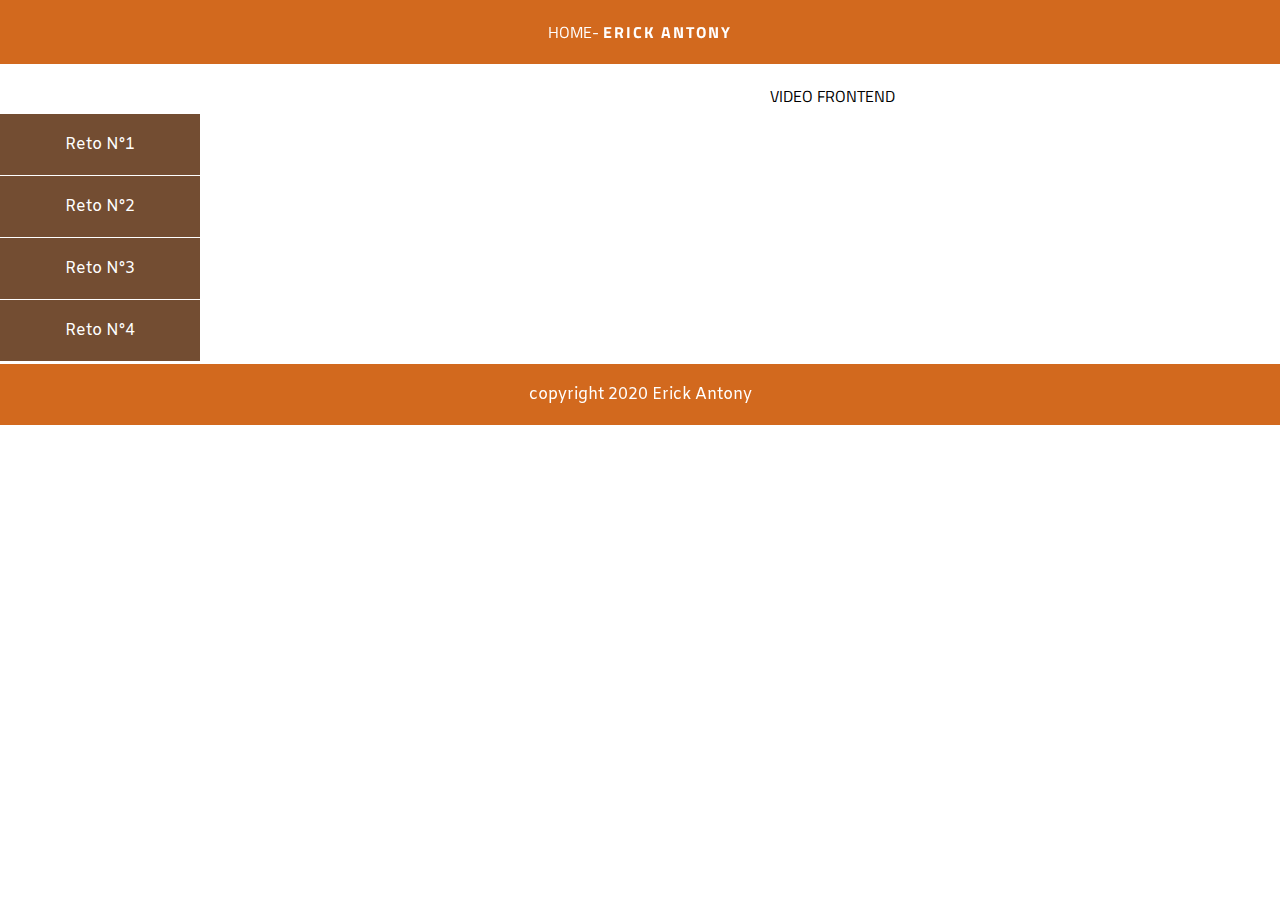
<file: index.html>
<!DOCTYPE html>
<html lang="en">
<head>
    <meta charset="UTF-8">
    <meta name="viewport" content="width=device-width, initial-scale=1.0">
    <title>rick</title>
    <link rel="stylesheet" href="css/restes_nav.css">
    <link href="https://fonts.googleapis.com/css2?family=Amiko&family=Titillium+Web:ital,wght@0,300;0,400;0,600;0,700;0,900;1,200;1,300;1,400;1,600&display=swap" rel="stylesheet"> 
</head>
<body>

    <header class="header-home">
        
        <p class="header-title">HOME-  <strong class="title-bold"> Erick  Antony</strong>  </p>
    </header>

    <nav  class="menu">
        <ul>
            <li class="list-home"><a href="#" class="home-link">Reto N°1</a></li>
            <li class="list-home"><a href="index.html" class="home-link">Reto N°2</a></li>
            <li class="list-home"><a href="reto3/form.html" class="home-link">Reto N°3</a></li>
            <li class="list-home"><a href="reto4/index.html" class="home-link">Reto N°4</a></li>
           
        </ul>
    </nav>

    <main>
     
    

         <section class="section-principal">
             <h1 class="header-title"> video Frontend</h1>
             <iframe width="300" height="200" src="https://www.youtube.com/embed/p72wqrD5jr8" frameborder="0" allow="accelerometer; autoplay; encrypted-media; gyroscope; picture-in-picture" allowfullscreen></iframe>

         </section>
        
    </main>
    
    <footer  class="pie"> 
        <p class="copyright ">copyright  2020 Erick Antony</pc>
    </footer>
</body>
</html>
</file>
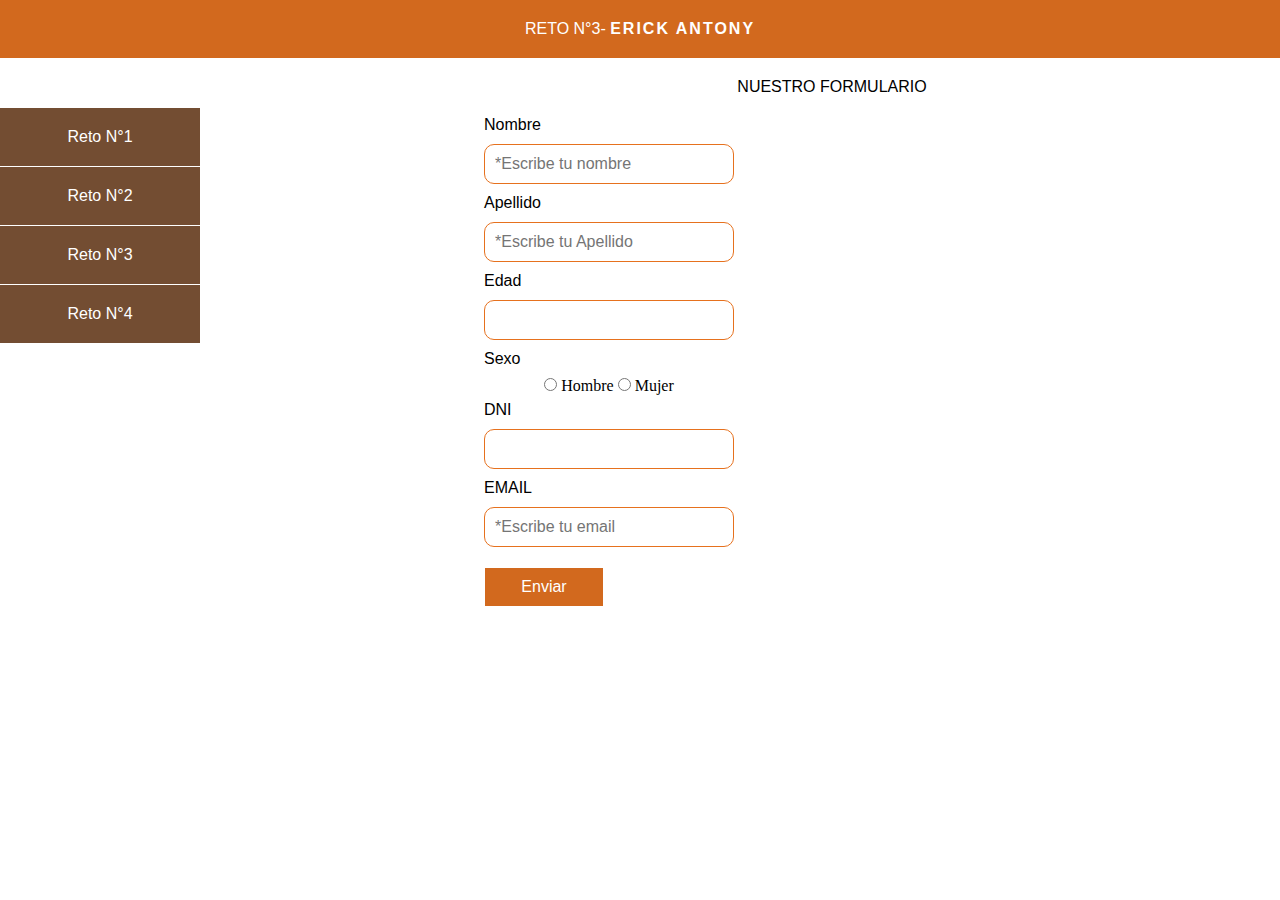
<file: reto3/form.html>
<!DOCTYPE html>
<html lang="en">
<head>
    <meta charset="UTF-8">
    <meta name="viewport" content="width=device-width, initial-scale=1.0">
    <title>formulario</title>
     <link rel="stylesheet" href="../css/restes_nav.css">
</head>
<body>
    


    <header class="header-home">
        
        <p class="header-title">RETO N°3-  <strong class="title-bold"> Erick  Antony</strong>  </p>
    </header>

    <nav  class="menu">
        <ul>
            <li class="list-home"><a href="../PrimerReto.md" class="home-link">Reto N°1</a></li>
            <li class="list-home"><a href="../index.html" class="home-link">Reto N°2</a></li>
            <li class="list-home"><a href="form.html" class="home-link">Reto N°3</a></li>
            <li class="list-home"><a href="../reto4/index.html" class="home-link">Reto N°4</a></li>
           
        </ul>
    </nav>
    <section class="section-principal">
        <h1 class="header-title"> NUESTRO FORMULARIO</h1>

        <form action="#">

            <div class="form-items">
                <label for="">Nombre</label>
                <input type="text"   class="imput_form" required placeholder="*Escribe tu nombre">
            </div>
            <div>
              
            <div class="form-items">
                <label for="">Apellido</label>
                <input type="text"   class="imput_form" required placeholder="*Escribe tu Apellido">
            </div>
            <div class="form-items">
                <label for="">Edad</label>
                <input type="number"  maxlength="80" minlength="18"   min="18" max="80" class="imput_form" required>
            </div>
            <div  class="form-items">
                <label for="">Sexo</label>
                <input type="radio" name="hm" value="h"> Hombre
                <input type="radio" name="hm" value="m"> Mujer
            <div class="form-items">
                <label for="">DNI</label>
                <input type="number" maxlength="9"  min="18" class="imput_form" required >
            </div>
            <div class="form-items">
                <label for="">EMAIL</label>
                <input type="email"  class="imput_form" required placeholder="*Escribe tu email">
              
            </div>

            <div class="form-items">
                <input type="submit" value="Enviar" class="btn-enviar">
            </div>
            

    
        </form>
     

    </section>

</body>
</html>
</file>
<file: css/restes_nav.css>
*, body, *::before, *::after{

     box-sizing: border-box;
    padding: 0;
    margin: 0;
    font-size: 16px;
  
}


li{
    list-style: none;
}
a{

    text-decoration: none;
}
/*

font-family: 'Amiko', sans-serif;

font-family: 'Titillium Web', sans-serif;
    
*/
.header-home{

    width: 100%;
    text-align: center;
    background: #d2691e;
    color: white;
}
.header-title{
    padding: 20px;
    text-transform: uppercase;
    font-family: 'Titillium Web', sans-serif;
    font-weight:  500;
}
.title-bold{
    font-family: 'Titillium Web', sans-serif;
     font-size: inherit;
     font-weight: bold;
     letter-spacing: 2px;
     transition:  all 0.5s;
}
.title-bold:hover{
  
     letter-spacing:  initial;
}
.menu{
  
    width: 30%;
 
    float: left;
    padding-top: 50px;
    height: 300px;
  
  
  
}
.list-home{

    text-align: center;
    padding: 20px 0px;
    border-bottom: 1px solid white;
    background: #734D32;
    width: 200px;
    transition: width 2s;
  
}

.list-home:hover{

    background: #734d3293;
    transition:  all 0.5s;
    transition: width 2s;
    width: 250px;
}

.home-link{
    color: white;
    font-family: 'Amiko', sans-serif;
    transition:  all 0.5s;
}

.list-home:hover .home-link{

    letter-spacing: 3px;
   
}

.section-principal{
   
    float: right;
    width: 70%;
    text-align: center;
    height: 300px;
    
    
}

.pie{
   clear: both;
    background: #d2691e;
    width: 100%;
    color: white;
    font-family: 'Amiko', sans-serif;
    text-align: center;
    padding: 20px;


}

/* FORMULARIO */

form{ 
    
   
    width: 100%;
    
    margin-left: 100px;
    
}
.form-items{
    
    width: 250px;
    
}
input{

     border: 1px  solid #e6711e;
     outline: none;
     margin: 10px 0px;
     display: inline-block;

}
label{
    display: block;
    text-align: left;
    font-family: 'Amiko', sans-serif;
}

.imput_form{

    padding: 10px 0px 10px 10px;
    width: 250px;
    color: rgb(182, 182, 182);
    border-radius: 10px;
   
    
}

.btn-enviar{

 padding: 10px 0px;
  width: 120px;
  display: block;
  color: white;
  background: #d2691e;
  border: 1px solid white;

}
.btn-enviar:hover{

 
     color: #d2691e;
     background:  none;
     border: 1px solid #d2691e;
     transition: color 0.5;
   }
</file>
